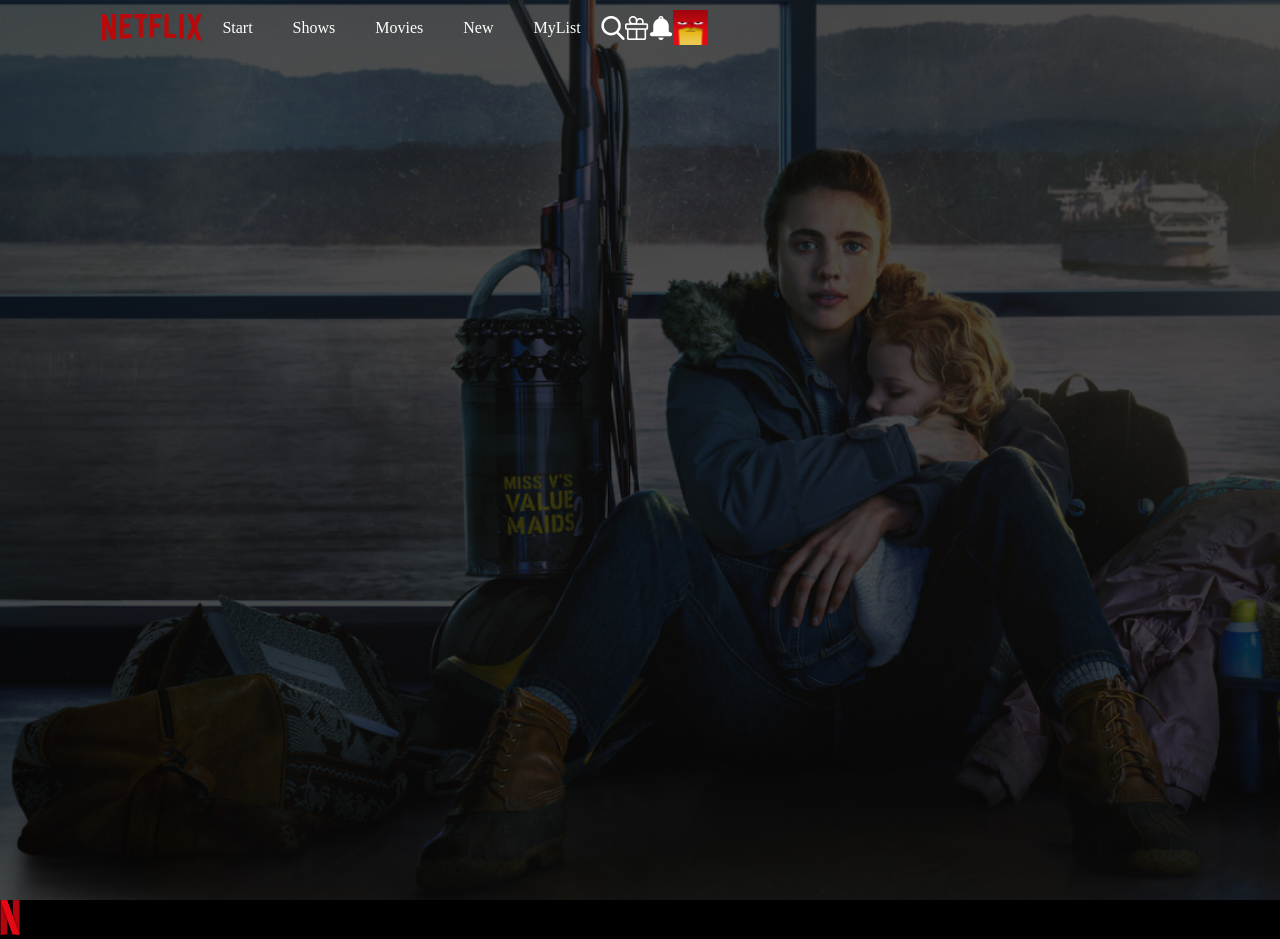
<file: netflix-clone-boilerplate/index.html>
<!DOCTYPE html>
<html lang="en">
<head>
    <meta charset="UTF-8">
    <meta name="viewport" content="width=device-width, initial-scale=1.0">
    <title>Netflix-clone-boilerplate</title>
    <link rel="stylesheet" href="style.css">
</head>
<body>
    <div class="header">
        <nav>
            <img id="logos"src="assets/NetflixLogoSvg.png" class="logo">
            <div class="text">Start </div>
            <div class="text">Shows </div>
            <div class="text">Movies </div>
            <div class="text">New</div>
            <div class="text">MyList</div>
    
                <img src="assets/Search.png">
                <img src="assets/GiftBox.png">
                <img src="assets/NotificationBell.png">
                <img src="assets/ProfileIMG.png" class="user-icon">
            </div>
            
            </div>
        </nav>
        <div>
            <img src="assets/Netflix_Symbol_RGB 1.png" class="symbol">
        </div>
        
            
        </nav>

    </div>
    
</body>
</html>
</file>
<file: netflix-clone-boilerplate/style.css>
*{
    margin: 0;
    padding: 0;
    font-family: serif;
    box-sizing: border-box;
}
body{
    background-color: black;
    color: white;
}
.header{
    width: 100;
    height: 100vh;
    background-image: linear-gradient(rgba(0, 0, 0, 0.7),rgba(0, 0, 0, 0.7)),url(assets/Title-Image.png);
    background-size: cover;
    background-position: center;
    padding: 10px 8%;
    position: relative;

}
.logo{
    width: 100px;
    cursor: pointer;
}
nav{
   
    display: flex;
    align-items: center;
    text-align: left;
}
.text{
    display: inline-flex;
    align-items: center;
    background: transparent;
    padding: 7px 20px;
}
.nav-right .user-icon{
    width: 35px;
    margin-right: 0%;
} 
.header .user-icon{
    width: 35px;
    margin-right: 0%;
}
.symbol{
    width: 20px;
    cursor: pointer;
}
</file>
